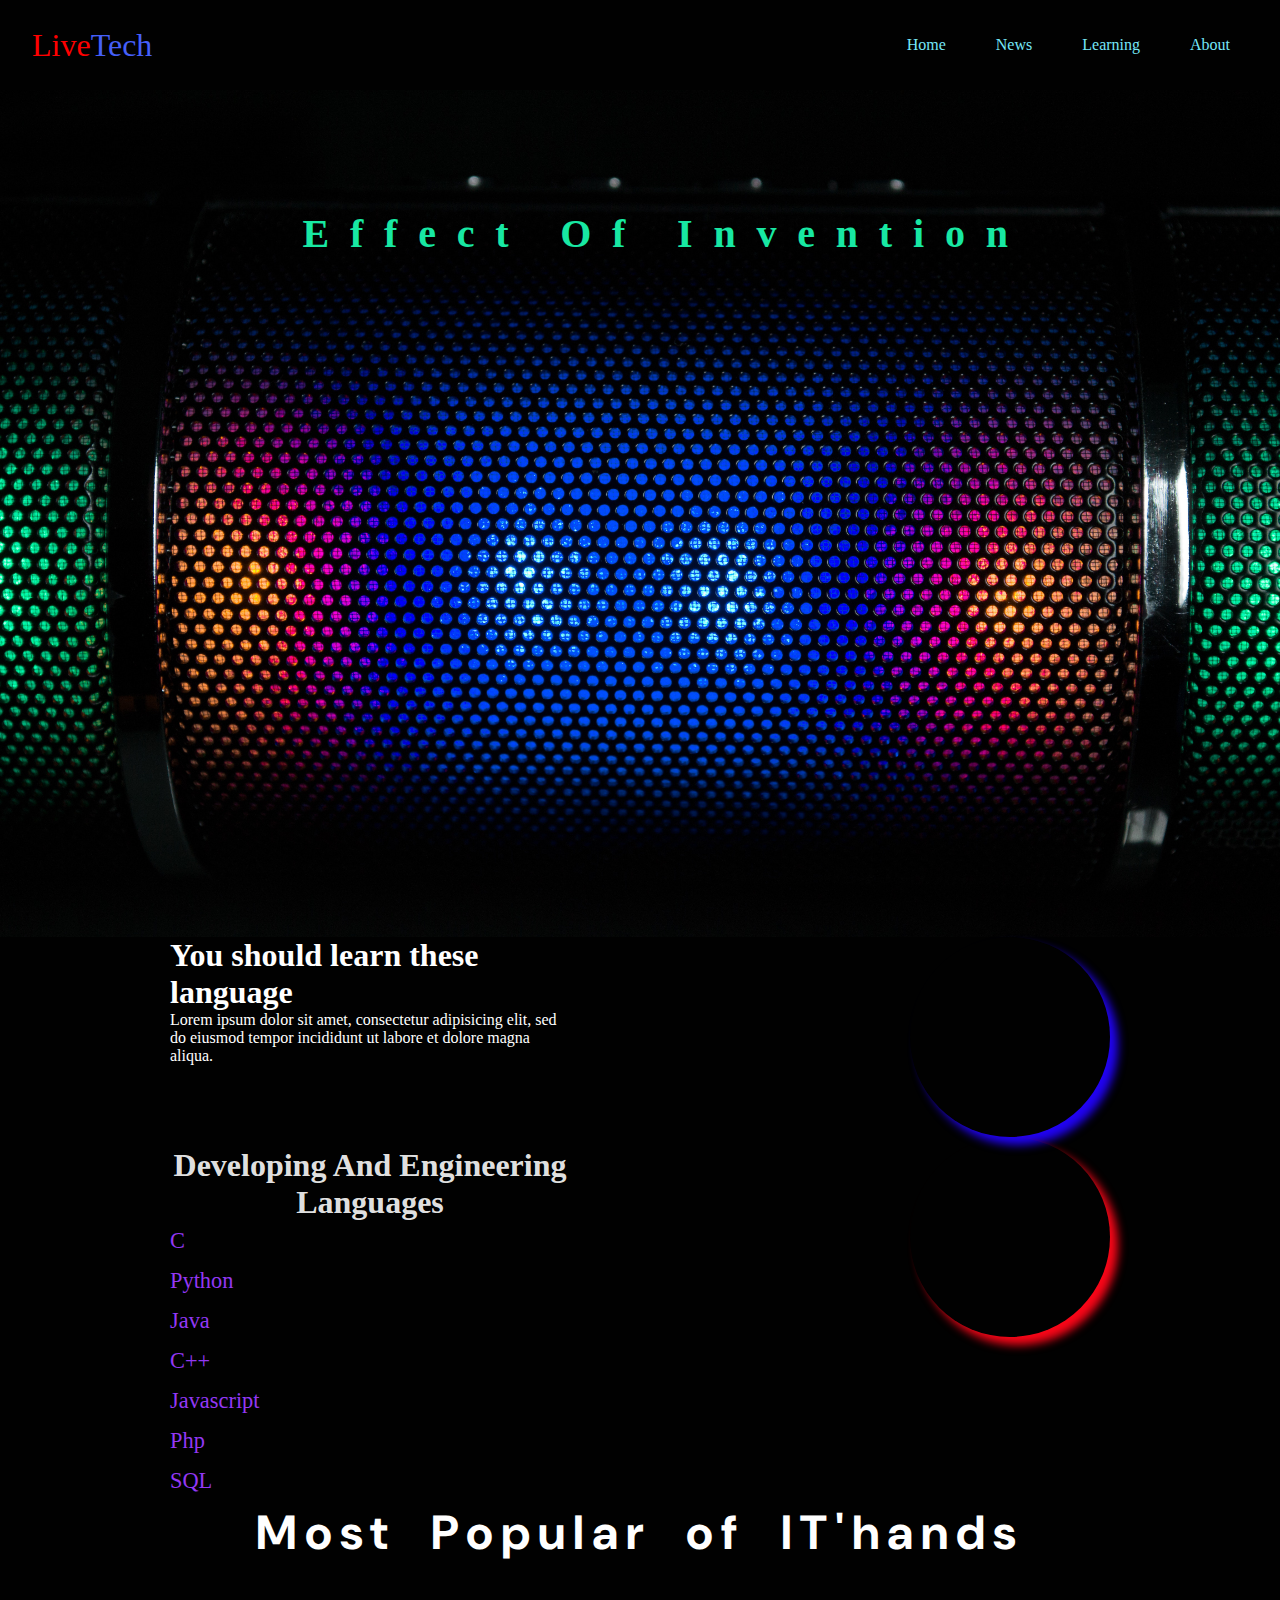
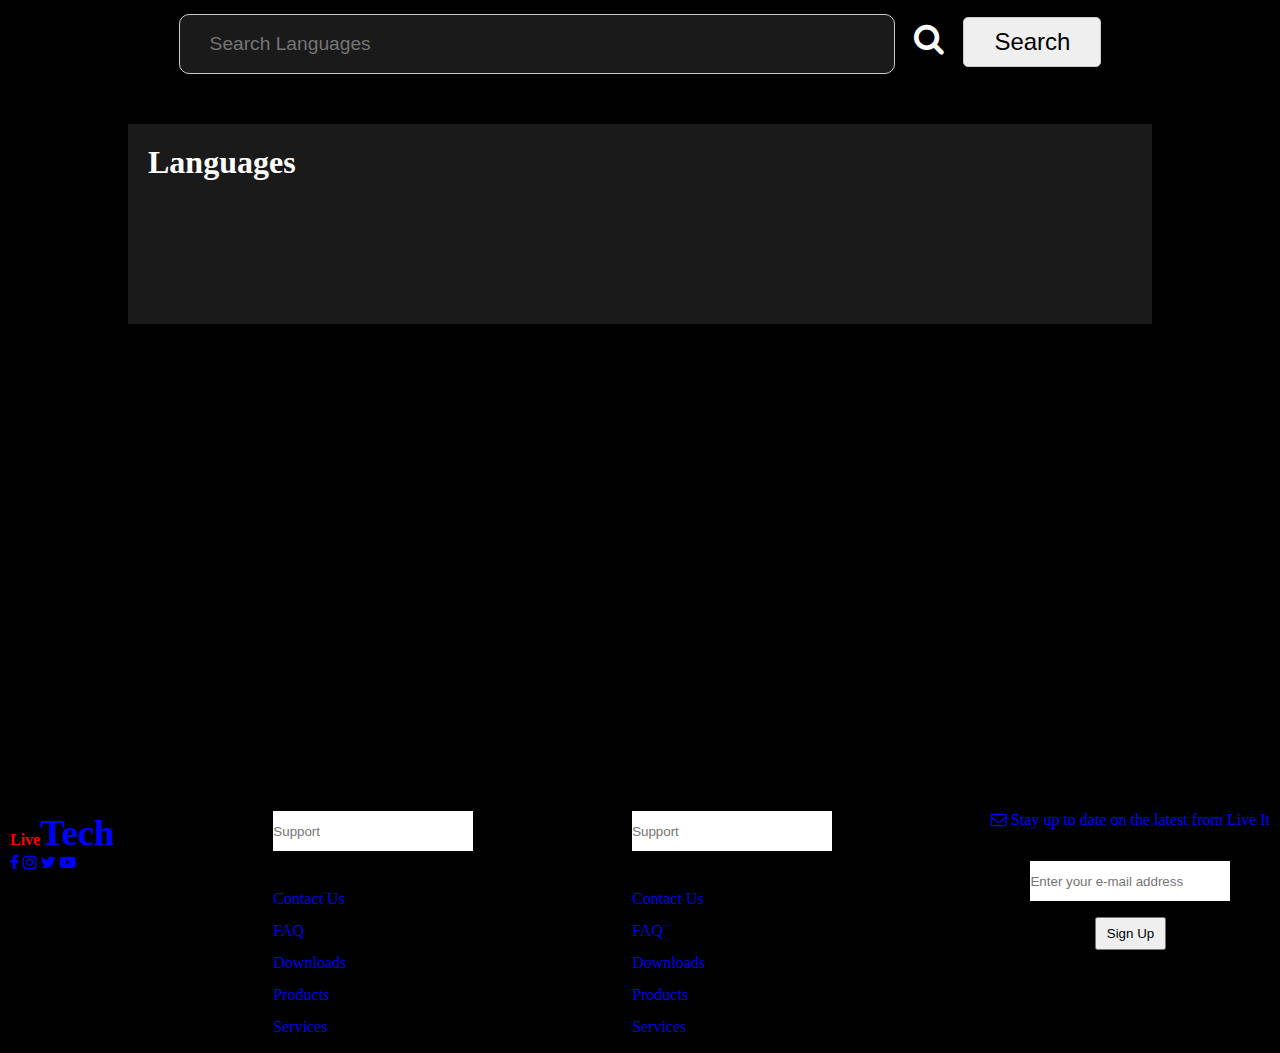
<file: index.html>
<!DOCTYPE html>
<html lang="en" dir="ltr">
  <head>
    <meta charset="utf-8" />
    <meta name="viewport" content="width=device-width, initial-scale=1.0">
    <title>LiveTech</title>
    <link rel="stylesheet" href="css/style.css" />
    <link
      rel="stylesheet"
      href="https://cdnjs.cloudflare.com/ajax/libs/font-awesome/4.7.0/css/font-awesome.css"
    />
  </head>
  <body>
    <div class="container">
      <div class="header">
        <div class="nav-logo">
            <a href=""><span  style="color: red;">Live</span>Tech</a>
        </div>
        <ul class="nav-bar">
          <li><a href="index.html">Home</a></li>
          <li><a href="development.html">News</a></li>
          <li><a href="">Learning</a></li>
          <li><a href="">About</a></li>
        </ul>
        <div class="hamburger">
            <span class="bar"></span>
            <span class="bar"></span>
            <span class="bar"></span>
        </div>
    </div>


        <div class="section1">
          <img src="images/img1.jpg" alt="" />
          <div class="one_text">
            <h2>Effect Of Invention</h2>
          </div>
        </div>

        <!-- -----SECTION2 START---- -->
        <div class="section2">
          <div class="content-1">  
            <div class="content-1-text">
                <h3>You should learn these language</h3>
                <p>
                    Lorem ipsum dolor sit amet, consectetur adipisicing elit, sed do
                    eiusmod tempor incididunt ut labore et dolore magna aliqua.
                </p>
            </div>
            <div class="lighting1"></div>
          </div>
          <div class="content-2">
            <div class="content-2-text">
              <h4>Developing And Engineering Languages</h4>
              <ul>
                <li><a href="#">C</a></li>
                <li><a href="#">Python</a></li>
                <li><a href="#">Java</a></li>
                <li><a href="#">C++</a></li>
                <li><a href="#">Javascript</a></li>
                <li><a href="#">Php</a></li>
                <li><a href="#">SQL</a></li>
              </ul>
            </div>
            <div class="lighting2"></div>
          </div>
        </div>
        <!-- -----SECTION2 END---- -->



        <div class="section3">
          <div class="search_div">
            <h2>Most Popular of IT'hands</h2>
            <div class="search_border">
              <input
                type="text"
                id="search_input"
                name=""
                value=""
                placeholder="Search Languages"
              />
              <span><i class="fa fa-search" aria-hidden="true"></i></span>
              <button type="" onclick="search()" name="button">Search</button>
            </div>
            <div class="result_box">
              <h3>Languages</h3>
              <div class="search_result">
                <h4 id="js"></h4>
                <p></p>
              </div>
            </div>
          </div>
        </div>
        
        <div class="footer">
          <div class="footer-div-flex">
              <div class="first_footer">
                  <h4 style="color: red">
                    Live<span style="color: blue; font-size: 2.3rem">Tech</span>
                  </h4>
                  <span><i class="fa fa-facebook" aria-hidden="true"></i></span>
                  <span><i class="fa fa-instagram" aria-hidden="true"></i></span>
                  <span><i class="fa fa-twitter" aria-hidden="true"></i></span>
                  <span><i class="fa fa-youtube-play" aria-hidden="true"></i></span>
              </div>
              <div class="second_footer">
                  <input type="text" name="" value="" placeholder="Support" />
                  <ul>
                    <li><a href="#">Contact Us</a></li>
                    <li><a href="#">FAQ</a></li>
                    <li><a href="#">Downloads</a></li>
                    <li><a href="#">Products</a></li>
                    <li><a href="#">Services</a></li>
                  </ul>
              </div>
              <div class="third_footer">
                  <input type="text" name="" value="" placeholder="Support" />
                  <ul>
                    <li><a href="#">Contact Us</a></li>
                    <li><a href="#">FAQ</a></li>
                    <li><a href="#">Downloads</a></li>
                    <li><a href="#">Products</a></li>
                    <li><a href="#">Services</a></li>
                  </ul>
              </div>
              <div class="forth_footer">
                  <span><i class="fa fa-envelope-o" aria-hidden="true"></i></span>
                  <span class="forth_footer_text">Stay up to date on the latest from Live It</span><br>
                  <input
                    type="text"
                    name=""
                    value=""
                    placeholder="Enter your e-mail address"
                  /></br>
                  <button type="button" name="button">Sign Up</button>
              </div>
          </div>
      </div>
      
     
      
    </div>


    <script src="js/script.js"></script>

   
  </body>
</html>
</file>
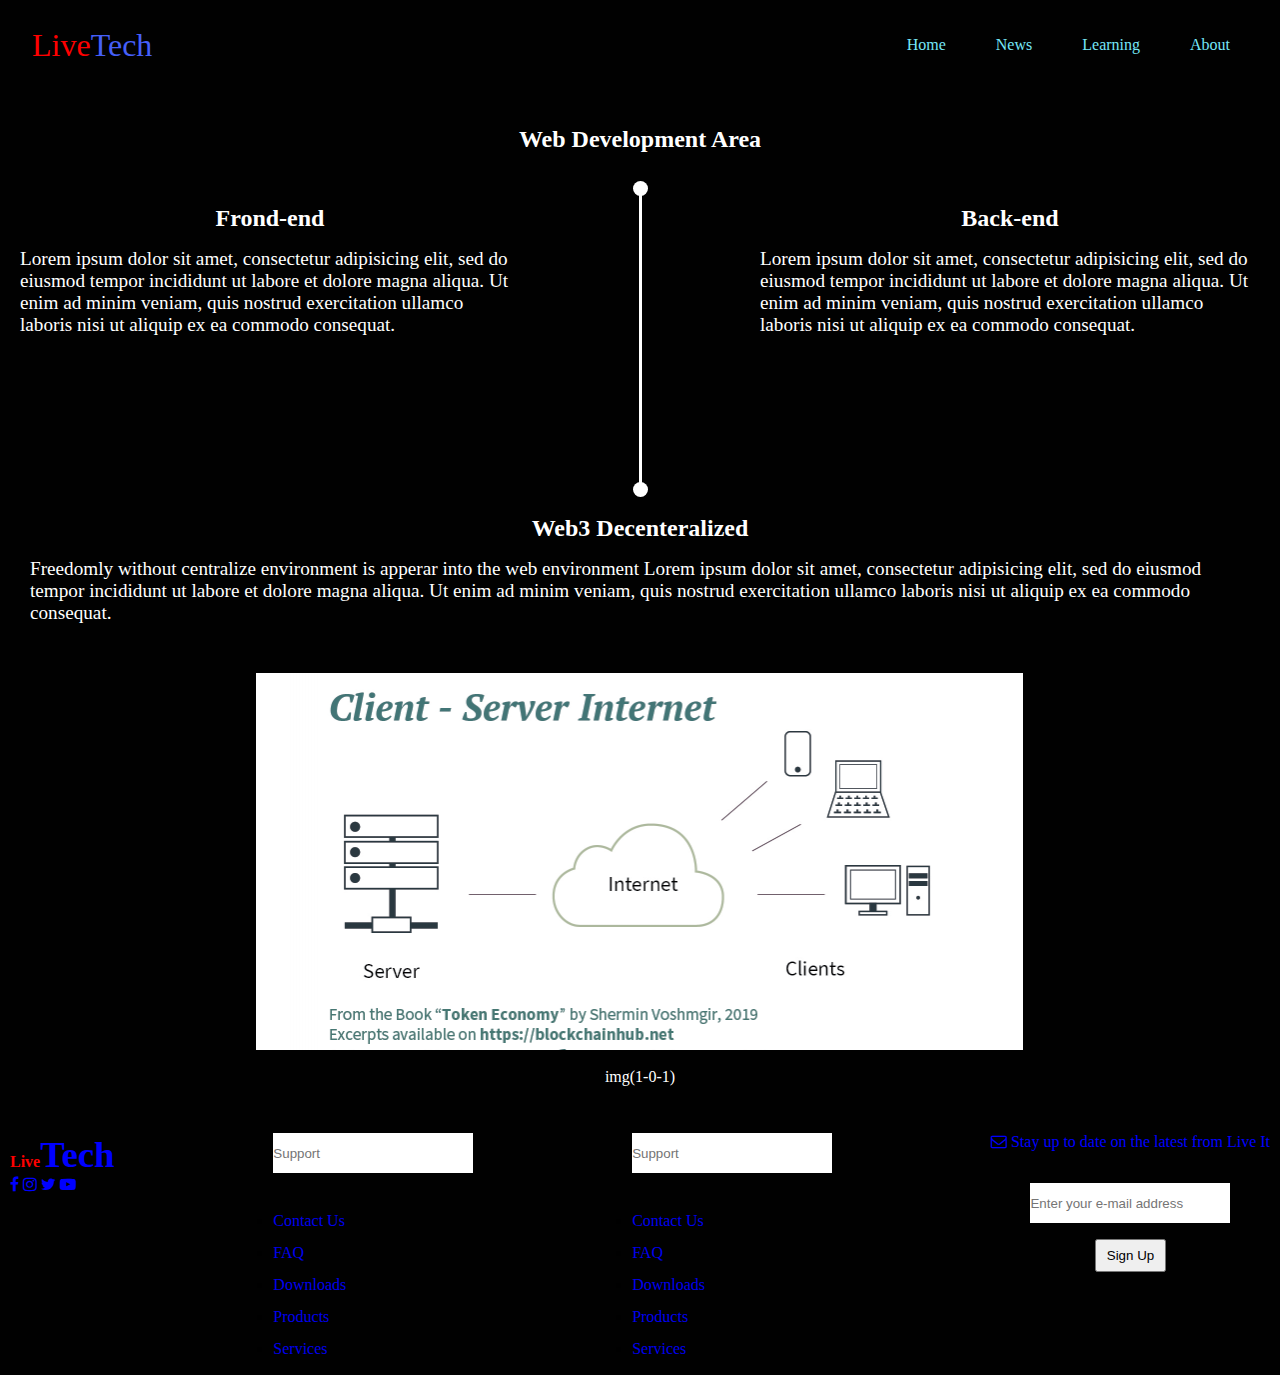
<file: development.html>
<!DOCTYPE html>
<html lang="en" dir="ltr">
  <head>
    <meta charset="utf-8" />
    <title>LiveTech</title>
    <link rel="stylesheet" href="css/style.css" />
    <link
      rel="stylesheet"
      href="https://cdnjs.cloudflare.com/ajax/libs/font-awesome/4.7.0/css/font-awesome.css"
    />
  </head>
  <body>
    <div class="container">
      <div class="header">
        <div class="nav-logo">
          <a href=""><span  style="color: red;">Live</span>Tech</a>
        </div>
        <ul class="nav-bar">
          <li><a href="index.html">Home</a></li>
          <li><a href="development.html">News</a></li>
          <li><a href="">Learning</a></li>
          <li><a href="">About</a></li>
        </ul>
        <div class="hamburger">
          <span class="bar"></span>
          <span class="bar"></span>
          <span class="bar"></span>
        </div>
      </div>

      <div class="development-area">
        <h2>Web Development Area</h2>
        <div class="development-area-content">
          <div class="area-content-front">
            <h2>Frond-end</h2>
            <p>
              Lorem ipsum dolor sit amet, consectetur adipisicing elit, sed do
              eiusmod tempor incididunt ut labore et dolore magna aliqua. Ut
              enim ad minim veniam, quis nostrud exercitation ullamco laboris
              nisi ut aliquip ex ea commodo consequat.
            </p>
          </div>
          <div class="development-area-line">
            <div class="line"></div>
          </div>
          <div class="area-content-back">
            <h2>Back-end</h2>
            <p>
              Lorem ipsum dolor sit amet, consectetur adipisicing elit, sed do
              eiusmod tempor incididunt ut labore et dolore magna aliqua. Ut
              enim ad minim veniam, quis nostrud exercitation ullamco laboris
              nisi ut aliquip ex ea commodo consequat.
            </p>
          </div>
        </div> 
        <div class="web3-area">
          <div class="web3">
            <h2>Web3 Decenteralized</h2>
            <p>
              Freedomly without centralize environment is apperar into the web
              environment Lorem ipsum dolor sit amet, consectetur adipisicing
              elit, sed do eiusmod tempor incididunt ut labore et dolore magna
              aliqua. Ut enim ad minim veniam, quis nostrud exercitation ullamco
              laboris nisi ut aliquip ex ea commodo consequat.
            </p>
          </div>
          <div class="web3_photo">
            <img id="web3_img" src="images/img2.png" alt="" /><br>
            <span>img(1-0-1)</span>
          </div>
        </div>
      </div>
      <div class="footer">
        <div class="footer-div-flex">
            <div class="first_footer">
                <h4 style="color: red">
                  Live<span style="color: blue; font-size: 2.3rem">Tech</span>
                </h4>
                <span><i class="fa fa-facebook" aria-hidden="true"></i></span>
                <span><i class="fa fa-instagram" aria-hidden="true"></i></span>
                <span><i class="fa fa-twitter" aria-hidden="true"></i></span>
                <span><i class="fa fa-youtube-play" aria-hidden="true"></i></span>
            </div>
            <div class="second_footer">
                <input type="text" name="" value="" placeholder="Support" />
                <ul>
                  <li><a href="#">Contact Us</a></li>
                  <li><a href="#">FAQ</a></li>
                  <li><a href="#">Downloads</a></li>
                  <li><a href="#">Products</a></li>
                  <li><a href="#">Services</a></li>
                </ul>
            </div>
            <div class="third_footer">
                <input type="text" name="" value="" placeholder="Support" />
                <ul>
                  <li><a href="#">Contact Us</a></li>
                  <li><a href="#">FAQ</a></li>
                  <li><a href="#">Downloads</a></li>
                  <li><a href="#">Products</a></li>
                  <li><a href="#">Services</a></li>
                </ul>
            </div>
            <div class="forth_footer">
                <span><i class="fa fa-envelope-o" aria-hidden="true"></i></span>
                <span class="forth_footer_text">Stay up to date on the latest from Live It</span><br>
                <input
                  type="text"
                  name=""
                  value=""
                  placeholder="Enter your e-mail address"
                /></br>
                <button type="button" name="button">Sign Up</button>
            </div>
        </div>
    </div>
    </div>

    <script src="js/script.js"></script>
  </body>
</html>
</file>
<file: css/style.css>
@import url('https://fonts.googleapis.com/css2?family=Acme&family=Arima+Madurai:wght@200&family=Big+Shoulders+Inline+Text:wght@100&family=Bungee&family=Crimson+Pro:wght@200&family=DM+Sans&family=Dancing+Script&family=Gelasio&family=Libre+Baskerville:wght@700&family=Luckiest+Guy&family=Merriweather:wght@300&family=PT+Mono&family=Pacifico&family=Paytone+One&family=Road+Rage&display=swap');

*{
        margin: 0;
        padding: 0;
        box-sizing: border-box;
        scroll-behavior: smooth;
}


.container{
  /* min-width: 1050px; */
  width: 100%;

}

.header{
  width: 100%;
  height: 10vh;
  background: #010101;
  display: flex;
  justify-content: space-between;
  align-items: center;
}

.nav-logo a{
 font-size: 2rem;
 color: #455ff8;
 text-decoration: none; 
 font-family: Georgia, 'Times New Roman', Times, serif;
 padding-left: 2rem;
}

.nav-bar{
  position: relative;
  list-style: none;
  display: flex;
  justify-content: space-around;
  align-items: center;
  transition: 2s left ease-in;
  z-index: 10;
}

.nav-bar li a{
  text-decoration: none;
  color: #76e7f8;
  margin-right: 50px;
  font-family:Georgia, 'Times New Roman', Times, serif;
}

.hamburger{
  position: relative;
  width: 30px;
  height: 30px;
  display: none;
  flex-direction: column;
  justify-content: space-evenly;
  align-items: center;
  margin-right: 20px;
}


.hamburger .bar{
  display: block;
  width: 100%;
  height: 2px;
  background: #fff;
}


.section1{
  width: 100%;
  position: relative;

}

.section1 img{
  width: 100%;
  /* background-image: center; */
  background-position: center;
  object-fit: cover;
  box-sizing: border-box;
}

.section1 .one_text{
  position: absolute;
  top: 0;
  color: #fff;
  width: 100%;
  text-align: center;
  padding-top: 20px;
  transform: translateX(2%);

}

.section1 .one_text h2{
  letter-spacing: 1.3rem;
  font-size: 2.5rem;
  color: #18e8a3;
  padding-top: 100px;
  font-family: 'Lobster', cursive;
}

.section2{
  width: 100%;
  position: relative;
  /* height: 160vh; */
  background: #010101;
  color: #fff;
  margin-top: -10px;
}

.section2 .one_status{
  height: 50vh;
  display: flex;
  justify-content: space-around;
  align-items: center;
  width: 100%;

}

.one_status_one{
  width: 500px;
  height: 250px;
  background: #010101;
  padding: 20px 20px;
}

.one_status_one h3{
  font-size: 2rem;
  /* text-decoration: underline; */
}

.one_status_one .line{
  width: 300px;
  height: 3px;
  background: lightgreen;
  margin-top: 10px;

}

.one_status_one p{
  padding-top: 50px;
  font-size: 1.5rem;
  color: rgba(255, 255, 255, 0.7);
}

.lighting1{
            width: 200px;
            height: 200px;
            background: transparent;
            border: 2px solid blue;
            border-radius: 50%;
            box-shadow: 8px 8px  10px #2103f4;
            animation: mybug 1s linear infinite;
            transition: 5s linear ease-in;
            border: none;
          }

          /* @keyframes mybug {
            0%{
              transform: rotate(360deg);
            }
            100%{
              transform: rotate(0deg);
            }
          } */


          .section2 .one_list{
            width: 100%;
            height: 50vh;
            display: flex;
            justify-content: space-around;
            align-items: center;
          }

          /* .one_list .light{
            width: 500px;
            height: 300px;
            background: blue;

          } */

          .lighting2{
            width: 200px;
            height: 200px;
            background: transparent;
            border: 2px solid red;
            border-radius: 50%;
            box-shadow: 8px 8px 10px #fb0618;
            animation: myani 1s linear infinite;
            transition: 5s linear ease-in;
            border: none;
          }



.content-1{
  display: flex;
  justify-content: space-around;
  /* margin-bottom: 1rem; */
}

.content-1-text{
 width: 400px; 
}

.content-1-text h3{
  font-size: 2rem;
}

.lighting1{
  width: 200px;
  height: 200px;
  background: transparent;
  border: 2px solid blue;
  border-radius: 50%;
  box-shadow: 8px 8px  10px #2103f4;
  animation: mybug 1s linear infinite;
  transition: 5s linear ease-in;
  border: none;
}

.content-2{
  display: flex;
  justify-content: space-around;
}


.lighting2{
  width: 200px;
  height: 200px;
  background: transparent;
  border: 2px solid red;
  border-radius: 50%;
  box-shadow: 8px 8px 10px #fb0618;
  animation: myani 1s linear infinite;
  transition: 5s linear ease-in;
  border: none;
}

.content-2-text{
  margin-top: 10px;
  width: 400px;
}

.content-2 .content-2-text h4{
  font-size: 2rem;
  text-align: center;
  color: rgba(255, 255, 255, 0.9);
}

.content-2 .content-2-text ul li{
  list-style-type: none;
  line-height: 2.5rem;
  color: blue;
  font-size: 1.4rem;
}

.content-2 .content-2-text ul li a{
  text-decoration: none;
  font-size: 1.4rem;
  color: #9338f4;
}

          

.section3{
  width: 100%;
  height: 100vh;
  background: #010101;
  /* background: red; */
  color: #fff;
  /* padding-top: 80px; */
}

.search_div{
  /* text-align: center; */
}

.search_div h2{
  font-size: 3rem;
  word-spacing: 1.1rem;
  letter-spacing: .5rem;
  font-family: 'DM Sans', sans-serif;
  text-align: center;
}

.section3 .search_border{
  width: 80%;
  /* background: red; */
  /* display: inline; */
  
  
  margin: 50px auto;
  /* height: auto; */
  text-align: center;
}

.section3 .search_border input{
  width: 70%;
  height: 60px;
  border-radius: 10px;
  background: rgba(255, 255, 255, 0.1);
  border: 1px solid #ccc;
  color: #fff;
  font-size: 1.2rem;
  /* border-top-right-radius: none; */
}

.section3 .search_border input[placeholder]{
  padding-left: 30px;
}

.section3 .search_border span{
  font-size: 2rem;
  padding-left: 15px;
  padding-right: 15px;
}

.section3 .search_border button{
  padding: 10px 30px;
  font-size: 1.5rem;
  position: relative;
  border: 1px solid #ccc;
  border-radius: 5px;
  cursor: pointer;

}

.section3 .result_box{
  width: 80%;
  height: 200px;
  background: rgba(255, 255, 255, 0.1);
  position: relative;
  left: 10%;
  padding: 10px 10px;
}

.section3 .result_box h3{
  font-size: 2rem;
  padding: 10px;
}


/* ----------------now.css start---------------- */

.development-area{
  background: #010101;
  color: #fff;
  padding: 20px;
}

.development-area h2{
  text-align: center;
  padding: 1rem;
}

.development-area-content{
  margin-top: 20px;
  display: flex;
  justify-content: space-between;

}

.area-content-front, .area-content-back{
  width: 500px;
}

.development-area-line{
  position: relative;
  width: 30px;
  height: 300px;
  background: #010101;
}

.line{
  width: 3px;
  height: 100%;
  background: #fff;
  margin: 0px auto;
}


.line::before{
  position: absolute;
  content: " ";
  width: 15px;
  height: 15px;
  border-radius: 50%;
  background: #fff;
  transform: translate(-6px, -8px);
}

.line::after{
  position: absolute;
  content: " ";
  width: 15px;
  height: 15px;
  border-radius: 50%;
  background: #fff;
  bottom: 0;
  transform: translate( -6px, 8px);
}

.area-content-front p, .area-content-back p{
  font-size: 1.2rem;
  font-family:Georgia, 'Times New Roman', Times, serif;
}

.web3-area{
  width: 100%;
  position: relative;
  display: flex;
  flex-direction: column;
  padding: 10px;
}

.web3 p{
  font-size: 1.2rem;
  font-family:Georgia, 'Times New Roman', Times, serif;
  padding-bottom: 3rem;

}

.web3_photo{
  margin: 0px auto;
  text-align: center;
  line-height: 2rem;
}

.footer{
  width: 100%;
  height: auto;
  background: #010101;
  padding: 10px;
}

.footer-div-flex{
display: flex;
justify-content: space-between;

}

.first_footer span i{
color: blue;
}


.second_footer input, .third_footer input{
width: 200px;
height: 40px; 
border: none;
outline: none;
}

.forth_footer{
text-align: center;
}

.forth_footer input{
width: 200px;
height: 40px; 
border: none;
outline: none;
margin-top: 2rem;
margin-bottom: 1rem;
}

.forth_footer button{
padding: 7px 10px;
}

.second_footer ul, .third_footer ul{
margin-top: 2rem;
}

.second_footer ul li, .third_footer ul li{
line-height: 2rem;
}

.second_footer ul li a, .third_footer ul li a{
text-decoration: none;
}
.forth_footer{
color: blue;
}


/* -------MEDIA QUERY START---------- */

@media screen and (max-width: 700px) {


  .nav-logo a{
    font-size: 1.5rem;
  }

  .nav-bar{
      width: 100%;
      position: absolute;
      top: 10%;
      display: none;
      flex-direction: column;
      background: darkblue;
  }

  .nav-bar li{
      line-height: 3rem;
  }

  .nav-bar li a{
      color: #fff;
      display: block;
  }

  .hamburger{
      display: flex;
  }


  .content-1, .content-2 {
    flex-direction: column;
    justify-content: center;
    align-items: center;
    text-align: center;
}

.lighting1{
    width: 150px;
    height: 150px;
    box-shadow: 5px 5px 7px #2103f4;

  }

  .lighting2{
    width: 150px;
    height: 150px;
    box-shadow: 5px 5px 7px #fb0618;
    margin-bottom: 1rem;

  }

.content-1-text h3{
    font-size: 2rem;
    padding-bottom: 1rem;
}

.content-1-text p{
    padding-bottom: 1rem;
}

.section2{
  width: 100%;
  position: relative;
  height: auto;
  /* height: 10vh; */
  background: #010101;
  color: #fff;
}

.section3{
  position: relative;
  padding: 10px;
}

.search_div h2{

  font-size: 1rem;
  word-spacing: 1.1rem;
  letter-spacing: .5rem;
  font-family: 'DM Sans', sans-serif;
  text-align: center;
}

.section3 .search_border{
  width: 80%;
  /* background: red; */
  /* display: inline; */
  
  
  margin: 50px auto;
  /* height: auto; */
  text-align: center;
}

.section3 .search_border input{
  width: 70%;
  height: 60px;
  border-radius: 10px;
  background: rgba(255, 255, 255, 0.1);
  border: 1px solid #ccc;
  color: #fff;
  font-size: 1.2rem;
  /* border-top-right-radius: none; */
}

.section3 .search_border input[placeholder]{
  padding-left: 30px;
}

.section3 .search_border span{
  font-size: 2rem;
  padding-left: 15px;
  padding-right: 15px;
}

.section3 .search_border button{
  padding: 10px 30px;
  font-size: 1.5rem;
  position: relative;
  border: 1px solid #ccc;
  border-radius: 5px;
  cursor: pointer;
  margin-top: 1rem;

}

.section3 .result_box{
  width: 80%;
  height: 200px;
  background: rgba(255, 255, 255, 0.1);
  position: relative;
  left: 10%;
  padding: 10px 10px;
}

.section3 .result_box h3{
  font-size: 2rem;
  padding: 20px 30px;
}

.development-area{
  background: #010101;
  color: #fff;
  padding: 20px;
}

.development-area h2{
  text-align: center;
}

.development-area-content{
  margin-top: 20px;
  flex-direction: column;

}

.area-content-front, .area-content-back{
  width: 500px;
}

.development-area-line{
  /* position: relative;
  width: 30px;
  height: 300px;
  background: #010101; */
  display: none;
}

.line{
  width: 3px;
  height: 100%;
  background: #fff;
  margin: 0px auto;
}


.line::before{
  position: absolute;
  content: " ";
  width: 15px;
  height: 15px;
  border-radius: 50%;
  background: #fff;
  transform: translate(-6px, -8px);
}

.line::after{
  position: absolute;
  content: " ";
  width: 15px;
  height: 15px;
  border-radius: 50%;
  background: #fff;
  bottom: 0;
  transform: translate( -6px, 8px);
}

.development-area-content{
  /* margin-top: 20px; */
  flex-direction: column;
}

.development-area-line{
  display: none;
}

.web3_photo img{
  width: 400px;
}

.footer-div-flex{
display: grid;
grid-template-columns: 1fr;
text-align: center;
}


}
</file>
